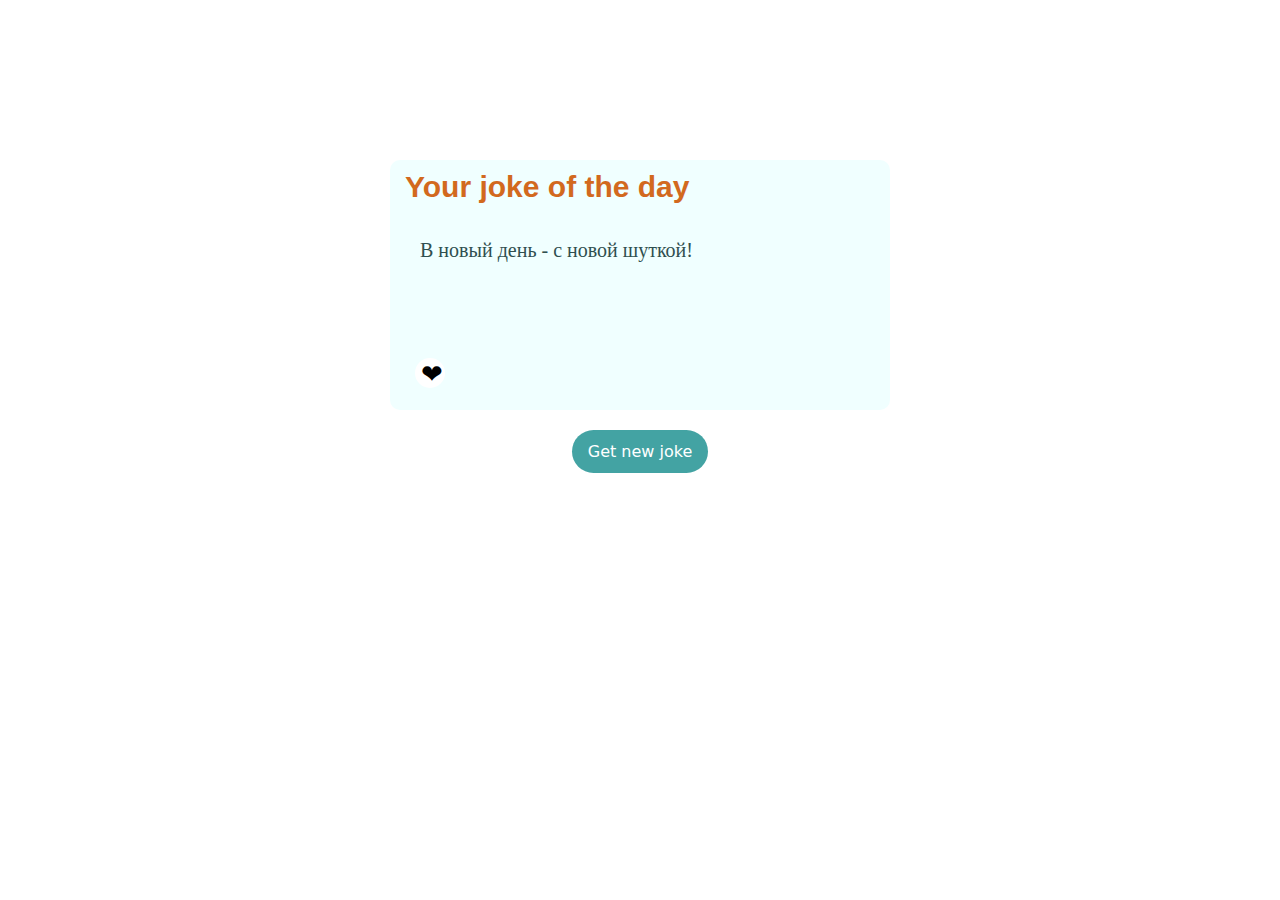
<file: jokeOfDay/index.html>
<!DOCTYPE html>
<html lang="en">
<head>
    <meta charset="UTF-8">
    <meta http-equiv="X-UA-Compatible" content="IE=edge">
    <meta name="viewport" content="width=device-width, initial-scale=1.0">
    <title>Joke of a day</title>
    <link rel="stylesheet" href="style.css">
</head>
<body>
    <div class="wrapper">
        <div class="joke">
            <h1 class = "joke__title">Your joke of the day</h1>
            <p class="joke__text">Lorem ipsum, dolor sit amet consectetur adipisicing elit. 
                Itaque laudantium quisquam quos doloribus beatae a eius. 
                Saepe a molestiae repellendus eum magni non temporibus, 
                aut consequatur, eligendi dignissimos cum optio.
            </p>
        </div>
        <div class='like'>
            <button class='like-toggle'>❤</button>
            <!-- <span class='hidden'>1 Like</span> -->
        </div>
    </div>
    <button class="btn">Get new joke</button>
    
<script src="index.js"></script>
</body>
</html>
</file>
<file: jokeOfDay/style.css>
* {
    box-sizing: border-box;
}

body {
    background: url('https://images.unsplash.com/photo-1614853036483-3ff5bd3e5714?ixid=MnwxMjA3fDB8MHxzZWFyY2h8NTB8fG1pbmltYWwlMjBhcnR8ZW58MHwwfDB8fA%3D%3D&ixlib=rb-1.2.1&auto=format&fit=crop&w=600&q=60');
    background-size: cover;
    height: 100%;
}

.wrapper {
    width: 500px;
    height: 250px;
    background-color: azure;
    margin: 0 auto;
    border-radius: 10px;
    margin-top: 160px;
    position: relative;
}

.joke {
    position: relative;
}

h1.joke__title {
    padding:10px 15px;
    text-align: left;
    font-size: 30px;
    font-family:Verdana, Geneva, Tahoma, sans-serif;
    color: chocolate;
    margin: 0;
}

.joke__text {
    position: absolute;
    text-align: center;
    overflow:visible;
    padding: 5px 30px;
    max-height: 100px;
    font-size: 20px;
    color:darkslategray;
}
/* 
.scattering {
    width: 100px;
    height: 100px;
    position: absolute;
    left:8%;
    top: 85%;
    transform: translate(-50%, -50%);
    background: url(http://zornet.ru/ABVUN/Aba/detunis/supasnab/heart.png) no-repeat;
    background-position: 0 0;
    cursor: pointer;
} */

.like-toggle{
    position: absolute;
    cursor: pointer;
    left:8%;
    top: 85%;
    transform: translate(-50%, -50%);
    outline:none;
    box-shadow:none;
    border: none;
    width: 30px;
    height: 30px;
    font-size: 1.6em;
    border-radius: 100px;
    background: white;

}

.active{
    color: red;
}

.btn {
    display: block;
    border: none;
    outline: none;
    text-align: center;
    text-decoration: none;
    cursor: pointer;
    font-size: 16px;
    font-family: Roboto, Verdana, Tahoma, sans;
    padding: 12px 16px;
    border-radius: 100px;
    color: #fff;
    background-color: #43a3a3;
    margin: 20px auto;

}


.btn:hover {
    box-shadow: 0 1px 3px rgba(0, 0, 0, 0.2);
    background: #4fb3b3;
    
}

.btn:active {
    box-shadow: inset 0 1px 3px rgba(0, 0, 0, 0.2);
    text-shadow: 0 1px 3px rgba(0, 0, 0, 0.2);
    background: #046363;
}
</file>
